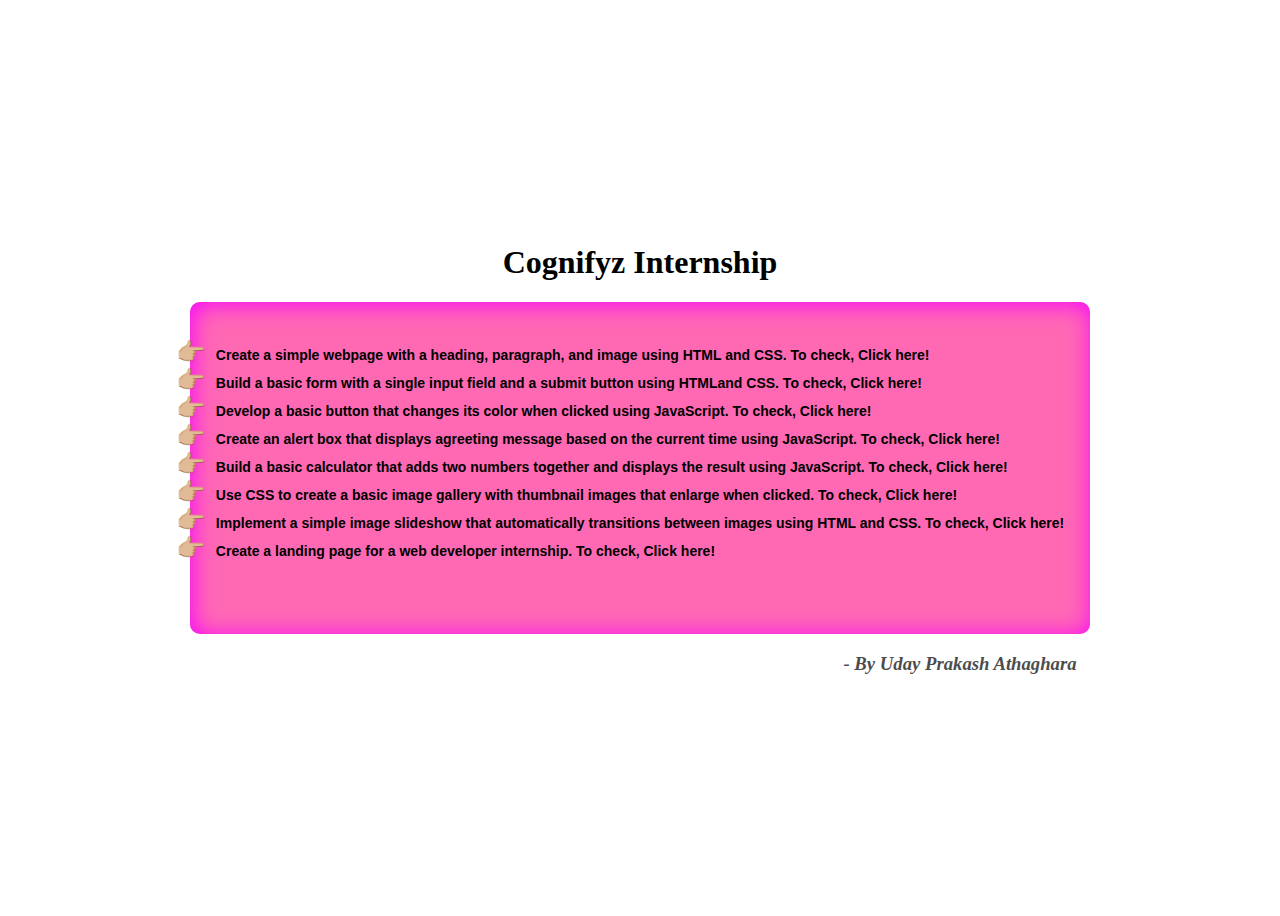
<file: index.html>
<!DOCTYPE html>
<html lang="en">
<head>
    <meta charset="UTF-8">
    <meta name="viewport" content="width=device-width, initial-scale=1.0">
    <title>Cognifyz Internship Tasks</title>
    <style>
        body{
            height: 100vh;
            display: flex;
            flex-direction: column;
            justify-content: center;
            align-items: center;
            
        }
        .main{
            height: 300px;
            padding: 1rem;
            background-color:hotpink;
            border: 0    solid rgb(224, 0, 183);
            border-radius: 10px;
            box-shadow: 2px 2px  25px rgb(247, 0, 255) inset;
        }

        a{
            text-decoration: none;
            margin: 10px;
            cursor: pointer;
            color:black;
            font-family: sans-serif;
            font-size: 14px;
        }

        li{
            list-style: "👉🏼";
        }


        .footer{
            margin-left: 40rem;
            opacity: 0.7;
        }

    </style>

</head>
<body>
    <h1>Cognifyz Internship</h1>
    <div class="main">
        <h2>
            <li><a href="Level 1\Task 1\task1.html">Create a simple webpage with a heading, paragraph, and image using HTML and CSS. To check, Click here!</a></li>
            <li><a href="Level 1\Task 1\Loginpage.html">Build a basic form with a single input field and a submit button using HTMLand CSS. To check, Click here!</a></li>
            <li><a href="Level 1\Task 2\colorchange.html">Develop a basic button that changes its color when clicked using JavaScript. To check, Click here!</a></li>
            <li><a href="Level 1\Task 2\greet.html">Create an alert box that displays agreeting message based on the current time using JavaScript. To check, Click here!</a></li>
            <li><a href="Level 1\Task 2\calculator.html">Build a basic calculator that adds two numbers together and displays the result using JavaScript. To check, Click here!</a></li>
            <li><a href="Level 3\Task 1\Imagegallery.html">Use CSS to create a basic image gallery with thumbnail images that enlarge when clicked. To check, Click here!</a></li>
            <li><a href="Level 3\Task 1\imageslider.html">Implement a simple image slideshow that automatically transitions between images using HTML and CSS. To check, Click here!</a></li>
            <li><a href="Level 3\Task 2\Task2.html">Create a landing page for a web developer internship.   To check, Click here!</a></li>
        </h2>
    </div>
    <div class="footer">
        <h3><i>- By Uday Prakash Athaghara</i></h3>
    </div>
</body>
</html>
</file>
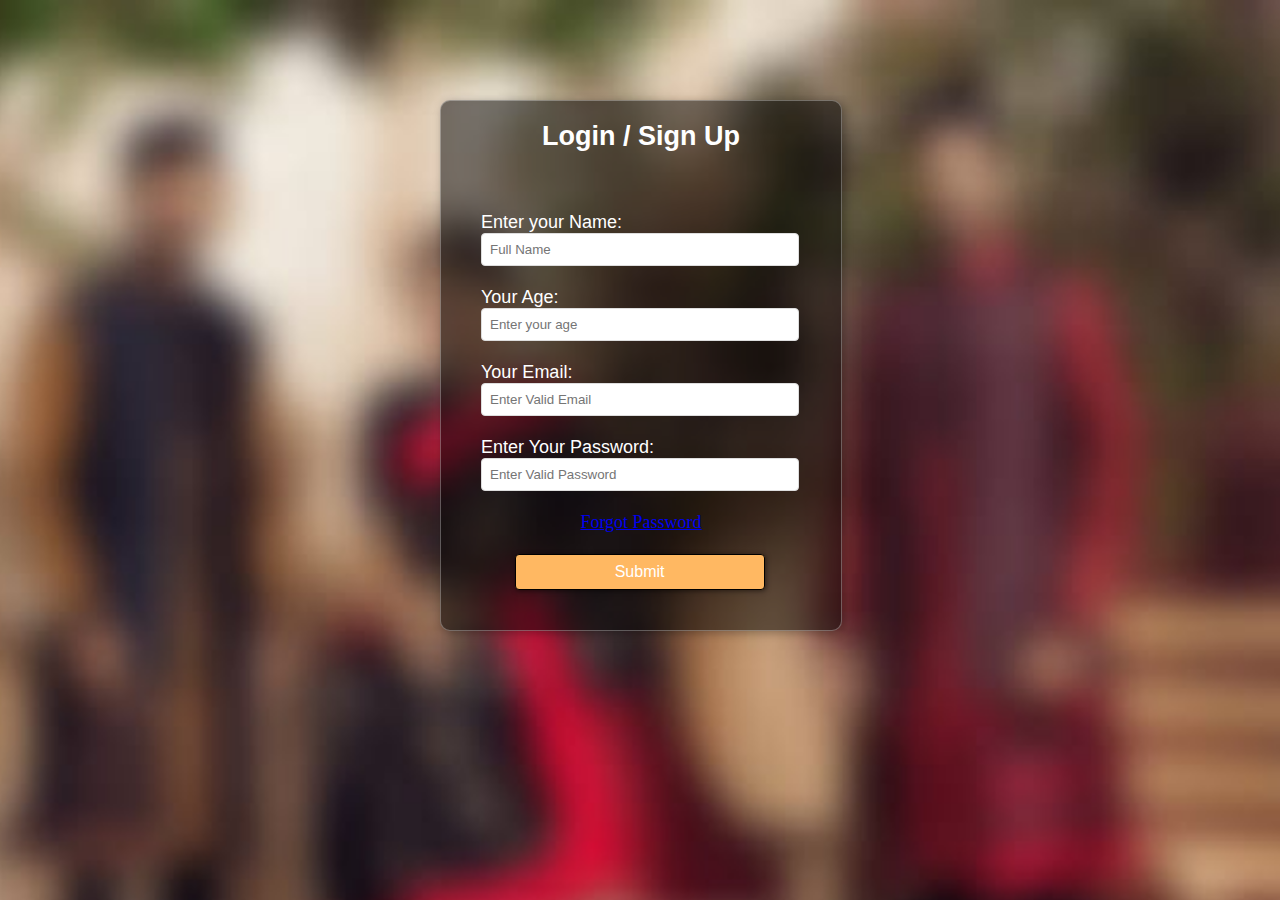
<file: Level 1/Task 1/Loginpage.html>
<!DOCTYPE html>
<html lang="en">
<head>
    <meta charset="UTF-8">
    <meta name="viewport" content="width=device-width, initial-scale=1.0">
    <link rel="stylesheet" href="https://cdnjs.cloudflare.com/ajax/libs/font-awesome/6.5.1/css/all.min.css" integrity="sha512-DTOQO9RWCH3ppGqcWaEA1BIZOC6xxalwEsw9c2QQeAIftl+Vegovlnee1c9QX4TctnWMn13TZye+giMm8e2LwA==" crossorigin="anonymous" referrerpolicy="no-referrer" />
    <link rel="stylesheet" href="Loginpage.css">
    <title>Login / SignUp</title>
</head>
<body>
    <div class="main">
        <div class="Register">
            <h2>Login / Sign Up</h2>
            <i class="fa-regular fa-user"></i>
            <form id="login">
                <label for="username">Enter your Name: </label><br>
                <input type="text" class="text" name="username" id="username" placeholder="Full Name"><br><br>
                <label for="age">Your Age: </label><br>
                <input type="number" class="text" name="age" id="age" placeholder="Enter your age" ><br><br>
                <label for="useremail">Your Email: </label><br>
                <input type="email" class="text" id="useremail" placeholder="Enter Valid Email"><br><br>
                <label for="password">Enter Your Password: </label><br>
                <input type="password" class="text" id="password" placeholder="Enter Valid Password"><br><br>
                <a href="#" class="forgotpass" style="display: flex; justify-content: center;">Forgot Password</a><br>
                <input type="submit" value="Submit" id="submit">
            </form>
        </div>
    </div>
</body>
</html>
</file>
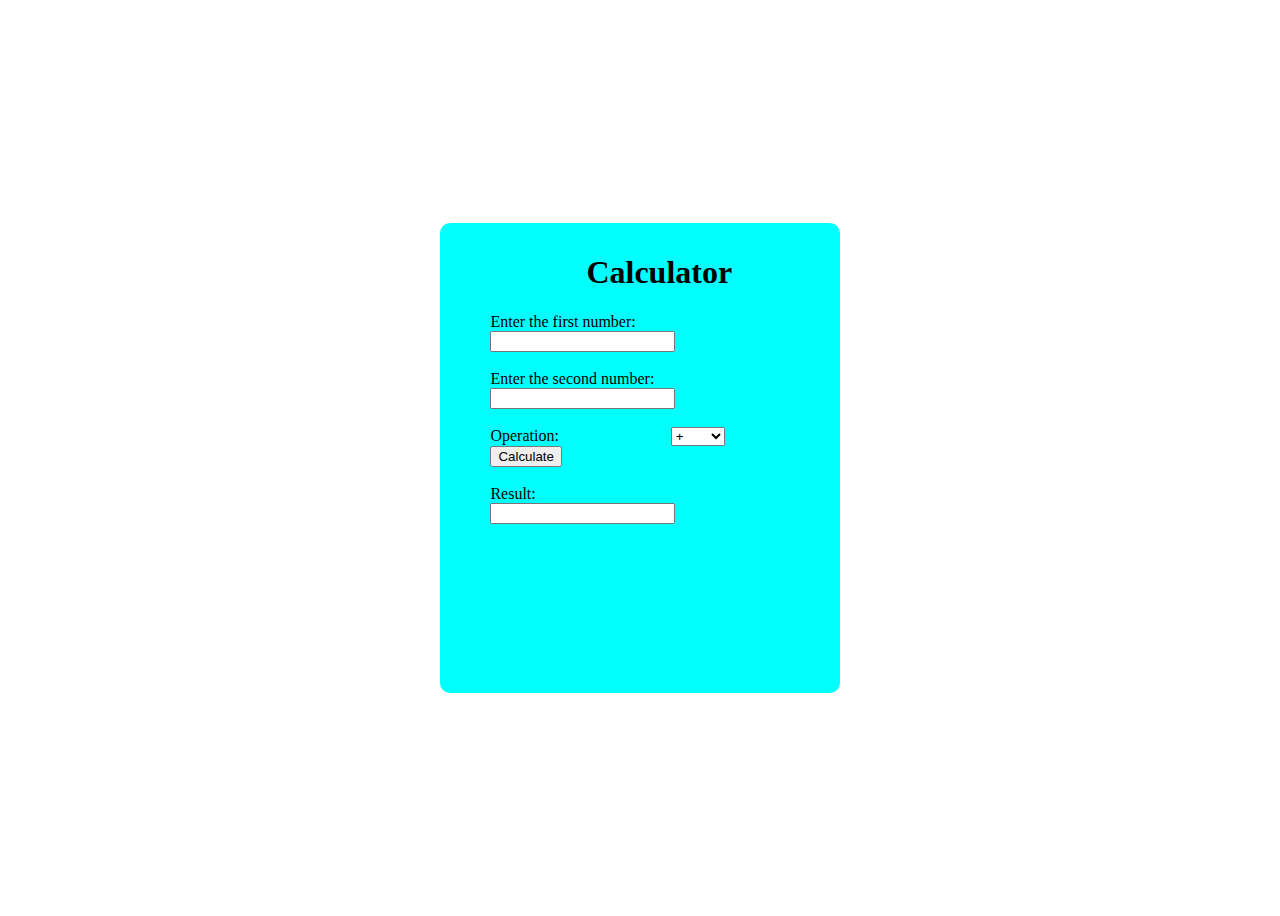
<file: Level 1/Task 2/calculator.html>
<!DOCTYPE html>
<html lang="en">
<head>
    <meta charset="UTF-8">
    <meta name="viewport" content="width=device-width, initial-scale=1.0">
    <title>Basic Calculator</title>
    <style>
        body{
            height: 100vh; 
            display: flex;
            justify-content: center;
            align-items: center;
        }
        .main{
            height: 50%;
            width: 30%;
            background-color: aqua;
            border-radius: 10px;
            padding: 10px;
        }
        h1{
            margin-left: 8.5rem;  
        }
        .maincont{
            margin-left: 2.5rem;
        }
    </style>
</head> 
<body>
    <script>
        function cal(){
            var n1 = document.getElementById('in1').value;
            var n2 = document.getElementById('in2').value;
            var oper = document.getElementById('operation').value;

            if(n1.includes(".")){
                n1 = parseFloat(n1);
                n2 = parseFloat(n2);
            }   
            else{
                n1 = parseInt(n1);
                n2 = parseInt(n2);
            }

            if(oper === 'add'){
                document.getElementById('result').value = n1+n2;
            }
            else if(oper === 'sub'){
                document.getElementById('result').value = n1-n2;
            }
            else if(oper === 'mul'){
                document.getElementById('result').value = n1*n2;
            }
            else if(oper === 'div'){
                document.getElementById('result').value = n1/n2;
            }
            else{
                alert("select valid operator");
            }

        }
    </script>
    <div class="main">
        <h1>Calculator</h1>
        <div class="maincont">
        <label for="in1">Enter the first number:&nbsp; &nbsp;&nbsp;&nbsp;&nbsp;&nbsp;&nbsp;</label>
        <input type="number" id="in1"><br><br>
        <label for="in2">Enter the second number:&nbsp; &nbsp;</label>
        <input type="number" id="in2"><br><br>
        <label for="operation">Operation:&nbsp; &nbsp;&nbsp;&nbsp;&nbsp;&nbsp;&nbsp;&nbsp; &nbsp;&nbsp;&nbsp;&nbsp;&nbsp;&nbsp;&nbsp; &nbsp;&nbsp;&nbsp;&nbsp;&nbsp;&nbsp;&nbsp; &nbsp;</label>
        <select name="" id="operation">
            <option value="add">+</option>
            <option value="sub">-</option>
            <option value="mul">*</option>
            <option value="div">/</option>
            <option value="">None</option>
        </select>&nbsp;&nbsp;&nbsp;&nbsp;&nbsp;&nbsp;&nbsp;&nbsp;&nbsp;
        <button onclick="cal();">Calculate</button><br><br>
        <label for="result">Result:&nbsp;&nbsp;&nbsp;&nbsp;&nbsp;&nbsp;&nbsp;&nbsp;&nbsp;&nbsp;&nbsp;&nbsp;&nbsp;&nbsp;&nbsp;&nbsp;&nbsp;&nbsp;&nbsp;&nbsp;&nbsp;&nbsp;&nbsp;&nbsp;&nbsp;&nbsp;&nbsp;&nbsp;&nbsp;&nbsp;&nbsp;</label>
        <input type="text" id="result">
        </div>
    </div>
    
</body>
</html>
</file>
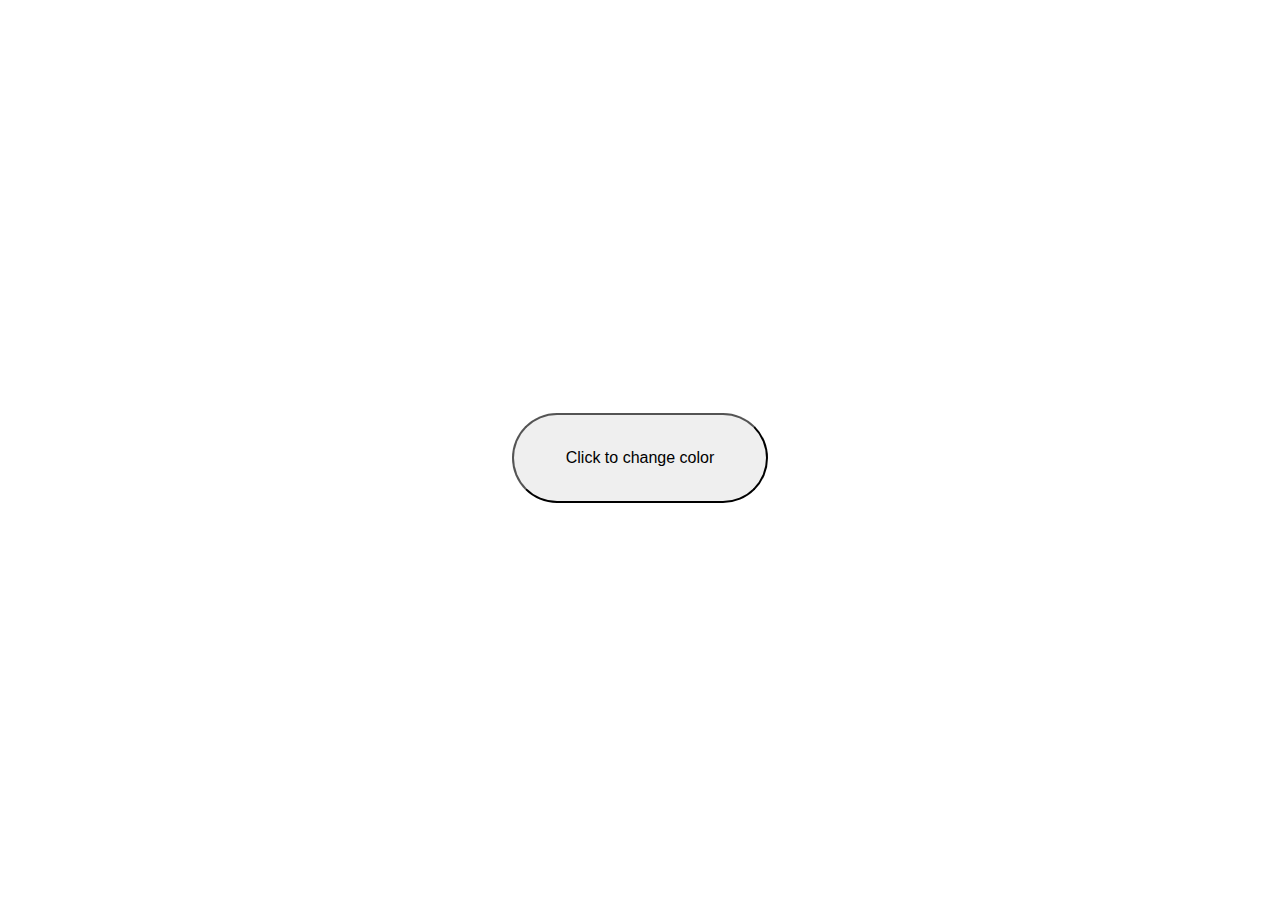
<file: Level 1/Task 2/colorchange.html>
<!DOCTYPE html>
<html lang="en">
<head>
    <meta charset="UTF-8">
    <meta name="viewport" content="width=device-width, initial-scale=1.0">
    <title>Color Change</title>
    <style>
        body{
          height: 100vh; 
          display: flex;
          justify-content: center;
          align-items: center;
      }
      #change{
          cursor: pointer;
          height: 10vh;
          width: 20vw;
          font-size: 1rem;    
          border-radius: 50px;
      }
  </style>
</head>
<body id="body">
    <button id="change" onclick="colorChange();">Click to change color</button>
    <script>
        function colorChange(){
            const change = document.getElementById('change');
            let r = Math.floor(Math.random() * 256);
            let g = Math.floor(Math.random() * 256);
            let b = Math.floor(Math.random() * 256);

            document.getElementById("body").style = "background-color:rgb("+r+","+g+","+b+")";
            change.style =  "background-color:rgb("+g+","+r+","+b+")";
        }
    </script>
</body>
</html>
</file>
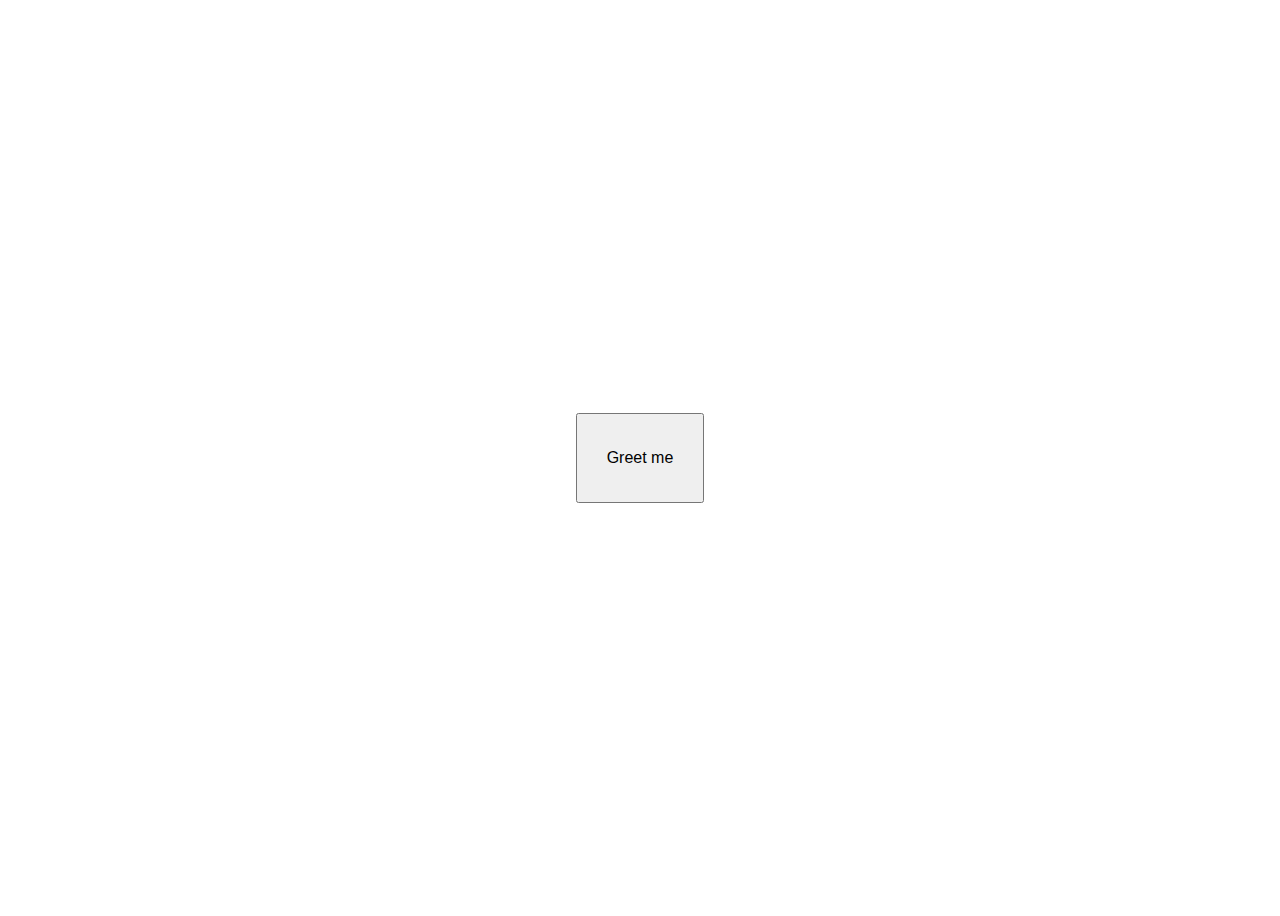
<file: Level 1/Task 2/greet.html>
<!DOCTYPE html>
<html lang="en">
<head>
    <meta charset="UTF-8">
    <meta name="viewport" content="width=device-width, initial-scale=1.0">
    <title>Greetings</title>
    <style>
          body{
            height: 100vh; 
            display: flex;
            justify-content: center;
            align-items: center;
        }
        #greet{
            cursor: pointer;
            height: 10vh;
            width: 10vw;
            font-size: 1rem;    
        }
    </style>
</head>
<body>

    <button id="greet" onclick="greetings();">Greet me</button>

    <script>
        const date = new Date();
        let hour = date.getHours();
        let min = date.getMinutes();
        function greetings(){

            if(hour>0 && hour<4){
                alert("Good Night");
            }
            else if(hour>4 && hour<12){
                alert("Good Morning");
            }
            else if(hour>12 && hour<16){
                alert("Good Afternoon");
            }
            else{
                alert("Good Evening");
            }
        }
    </script>
    
</body>
</html>
</file>
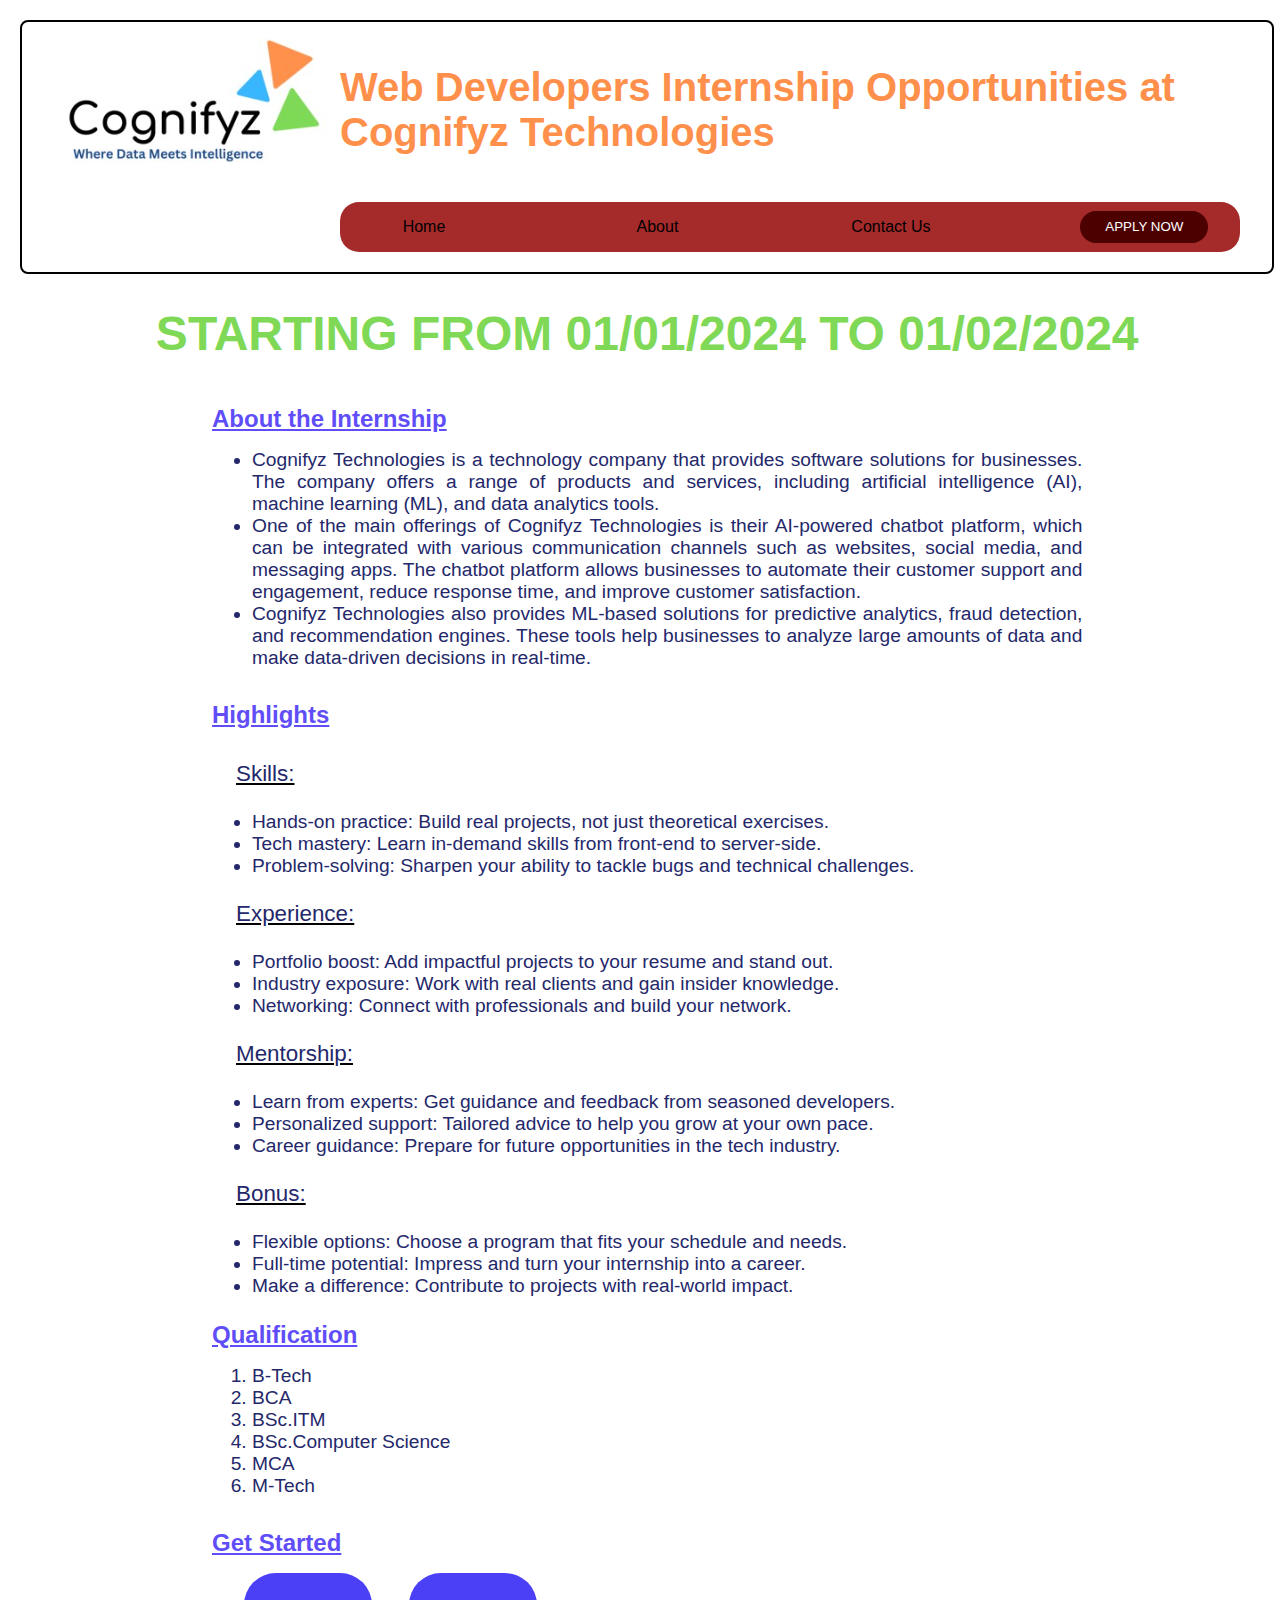
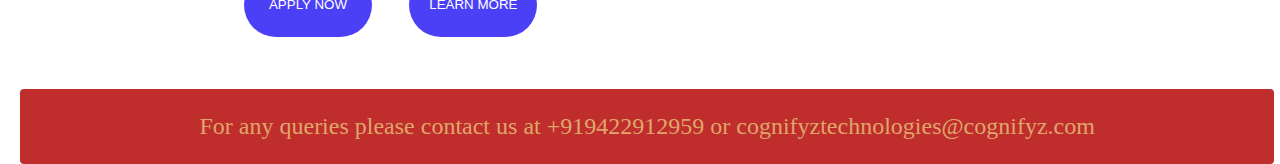
<file: Level 3/Task 2/Task2.html>
<!DOCTYPE html>
<html lang="en">
<head>
    <meta charset="UTF-8">
    <meta name="viewport" content="width=device-width, initial-scale=1.0">
    <link rel="stylesheet" href="https://cdnjs.cloudflare.com/ajax/libs/font-awesome/6.4.2/css/all.min.css" integrity="sha512-z3gLpd7yknf1YoNbCzqRKc4qyor8gaKU1qmn+CShxbuBusANI9QpRohGBreCFkKxLhei6S9CQXFEbbKuqLg0DA==" crossorigin="anonymous" referrerpolicy="no-referrer" />
    <title>Cognifyz Technologies</title>
    <link rel="icon" href="./Cognifyz logo.png">
    <link rel="stylesheet" href="Task2.css">
</head>
<body>
    <div class="main">
        <div class="head">
            <div class="logo">
                <a href="https://cognifyz.com/"><img src="./Cognifyz Header.png" alt="header"></a>
            </div>
            <div class="heading">
                <h1>Web Developers Internship Opportunities at Cognifyz Technologies</h1>
                <nav class="navbar">
                    <ul type="none">
                        <a href="https://cognifyz.com/"><li>Home</li></a>
                        <a href="https://cognifyz.com/about-us/"><li>About</li></a>
                        <a href="#contact"><li>Contact Us</li></a>
                        <a href="https://docs.google.com/forms/d/e/1FAIpQLSf00AjPhbqp-aD3Zcg5XwDVejs8EsJGHU3DKpSjW8cMSJbVpQ/viewform"><button class="navbuttons">APPLY NOW</button></a>   
                    </ul>
                </nav>
            </div>    
        </div>
        <div class="date"><SPAN>STARTING FROM 01/01/2024 TO 01/02/2024</SPAN></div>
        <div class="content">
            <dl>
                <dt class="Terms">About the Internship</dt>
                <dd class="Data">
                    <ul>
                        <li>Cognifyz Technologies is a technology company that provides software solutions for businesses. The company offers a range of products and services, including artificial intelligence (AI), machine learning (ML), and data analytics tools.</li>
                        <li>One of the main offerings of Cognifyz Technologies is their AI-powered chatbot platform, which can be integrated with various communication channels such as websites, social media, and messaging apps. The chatbot platform allows businesses to automate their customer support and engagement, reduce response time, and improve customer satisfaction.</li>
                        <li>Cognifyz Technologies also provides ML-based solutions for predictive analytics, fraud detection, and recommendation engines. These tools help businesses to analyze large amounts of data and make data-driven decisions in real-time.</li>
                    </ul>
                </dd>
                <dt class="Terms">Highlights</dt>
                <dd class="Data">
                    <dt><u><h3>Skills:</h3></u></dt>
                        <dd class="highlights-points">
                            <li>Hands-on practice: Build real projects, not just theoretical exercises.</li>
                            <li>Tech mastery: Learn in-demand skills from front-end to server-side.</li>
                            <li>Problem-solving: Sharpen your ability to tackle bugs and technical challenges.</li>
                        </dd>

                    <dt><u><h3>Experience:</h3></u></dt>
                        <dd class="highlights-points">
                            <li>Portfolio boost: Add impactful projects to your resume and stand out.</li>
                            <li>Industry exposure: Work with real clients and gain insider knowledge.</li>
                            <li>Networking: Connect with professionals and build your network.</li>
                        </dd>
                    <dt><u><h3>Mentorship:</h3></u></dt>
                        <dd class="highlights-points">
                            <li>Learn from experts: Get guidance and feedback from seasoned developers.</li>
                            <li>Personalized support: Tailored advice to help you grow at your own pace.</li>
                            <li>Career guidance: Prepare for future opportunities in the tech industry.</li>
                        </dd>
                    <dt><u><h3>Bonus:</h3></u></dt>
                        <dd class="highlights-points"> 
                            <li>Flexible options: Choose a program that fits your schedule and needs.</li>
                            <li>Full-time potential: Impress and turn your internship into a career.</li>
                            <li>Make a difference: Contribute to projects with real-world impact.</li>
                        </dd>
                </dd>
                <dt class="Terms">Qualification</dt>
                <dd class="Data">
                    <ol type="1">
                        <li>B-Tech</li>
                        <li>BCA</li>
                        <li>BSc.ITM</li>
                        <li>BSc.Computer Science</li>
                        <li>MCA</li>
                        <li>M-Tech</li>
                    </ol>
                </dd>
                <dt class="Terms">Get Started</dt>
                <dd class="Data">
                    <a href="https://docs.google.com/forms/d/e/1FAIpQLSf00AjPhbqp-aD3Zcg5XwDVejs8EsJGHU3DKpSjW8cMSJbVpQ/viewform"><button class="buttons">APPLY NOW</button></a>
                    <a href="https://cognifyz.com/"><button class="buttons">LEARN MORE</button></a>
                </dd>
            </dl>
        </div>
        <div class="footer" id="contact">
            <p>For any queries please contact us at +919422912959 or cognifyztechnologies@cognifyz.com</p>
        </div>
    </div>
</body>
</html>
</file>
<file: Level 1/Task 1/Loginpage.css>
*{
    margin: 0;
    padding: 0;
}
body
{   
    background: url("loginbackground.jpg");
    background-repeat: no-repeat;
    background-size:140%;
    background-position: -400px 0;

}
.main{
    width: 400px;
    margin: 100px auto 0px auto;
}
h2{
    text-align: center;
    padding: 20px;
    font-family: sans-serif;
}
.Register{
    background-color: rgba(0,0,0,0.5);
    width: 100%;
    font-size: 18px;
    border-radius: 10px;
    border: 1px solid rgba(255,255,255,0.3);
    box-shadow: 2px 2px 10px rgba(0,0,0,0.3);
    color: #fff;
}
.Register>i{
    display: flex;
    justify-content: center;
    align-items: center;
}

#login{
    margin: 40px;
}

label{
    font-family: sans-serif;
    font-size: 18px;
}
.text{
    width: 300px;
    border: 1px solid #ddd;
    border-radius: 0.25rem;
    padding: 0.5rem;
    background-color: #fff;
}

#submit{
    margin-left: 2.1rem;
    width: 250px;
    padding: 0.5rem;
    font-size: 1rem;
    color: #fff;
    font-family: Verdana, Geneva, Tahoma, sans-serif;
    font-weight: 400;
    border-radius: 4px;
    background-color: rgb(255, 184, 98);
    cursor: pointer;
    border: 1px solid black;
    box-shadow: 1px 1px 5px rgba(0,0,0,0.5);
}
</file>
<file: Level 3/Task 2/Task2.css>
body{
    height: 100vh;
    overflow: auto;
    margin: 0;
}

.main{
    height: 100%;
    width: 98%;
    margin: 1rem;
    padding: 0.25rem;
    display: flex;
    flex: 1;
    flex-direction: column;
}
.head{
    display: flex;
    justify-content: space-between;
    margin: 0 0 2rem 0;
    padding-top: 1rem;
    border: 2px solid black;
    border-radius: 0.5rem;
}
.logo>img{
    height: 130px;
    width: 300px;
    cursor: pointer;
}
.heading{
    margin-right: 2rem;
    display: flex;
    flex-direction: column;
    font-family:Verdana, Geneva, Tahoma, sans-serif;
    font-size: 20px;
    color:#ff904c;  
}
.navbar>ul{
    display: flex;
    justify-content: space-between;
    align-items: center;
    background-color: brown;
    height: 50px;
    border-radius: 1.2rem;
    
}
.navbar>ul>a{
    text-decoration:none;

}

.navbar>ul>a>li{
    font-family: Arial, Helvetica, sans-serif;
    font-size: 1rem;
    margin-right: 2rem;
    height: 2rem;
    width: 5rem;
    cursor: pointer;   
    padding: 0.25rem;
    color: black; 
    display: flex;
    justify-content: center;
    align-items: center;
}
.navbar>ul>a>li:hover{
    color: #fff;
    transition-duration: 600ms;
    height: 2rem;
    width: 5rem;
    padding: 0.25rem;
    border: 0 solid black;
    border-radius: 2rem;
    display: flex;
    justify-content: center;
    align-items: center;
    background-color: rgb(216, 101, 101);

}
.navbuttons{
    background-color: #4d0000;
    height: 2rem;
    width: 8rem;
    border: 0;
    margin-right: 2rem;
    border-radius: 50px;
    color: #fff;
}
.navbuttons:hover{
    transition-duration: 600ms;
    cursor: pointer;
    background-color:  rgb(216, 101, 101);
}

.date{
    color:#7fd957;
    font-weight: bold;
    display: flex;
    justify-content: center;
    align-items: center;
    font-size: 3rem;
    font-family:'Lucida Sans', 'Lucida Sans Regular', 'Lucida Grande', 'Lucida Sans Unicode', Geneva, Verdana, sans-serif;
}

.content{
    margin: 1rem 10rem 1rem 10rem;
    padding: 0.25rem 2rem;
}

.Terms{
    font-size: 1.5rem;
    font-family:'Lucida Sans', 'Lucida Sans Regular', 'Lucida Grande', 'Lucida Sans Unicode', Geneva, Verdana, sans-serif ;
    font-weight: 900;
    text-decoration: underline;
    color:#5f4ef7;  
    margin-top: 1.5rem;
}
.Data{
    font-size: 1.2rem;
    font-family:'Segoe UI', Tahoma, Geneva, Verdana, sans-serif;
    color: #24286a;
    text-align: justify;
    margin: 1rem 0 2rem 0;
}
.Data>li{
    text-align: justify;
}

h3{
    font-family:'Gill Sans', 'Gill Sans MT', Calibri, 'Trebuchet MS', sans-serif;
    color: #24286a;
    margin: 1.5rem;
    font-size: 1.4rem;
    font-weight: 400;
}
.highlights-points>li{
    font-size: 1.2rem;
    font-family:'Segoe UI', Tahoma, Geneva, Verdana, sans-serif;
    color: #24286a;
    text-align: justify;
}

.buttons{
    margin-left: 2rem;
    background-color: #4c40f7;
    height: 4rem;
    width: 8rem;
    border: 0;
    border-radius: 50px;
    color: #fff;
}
.buttons:hover{
    cursor: pointer;
    font-weight: 600;
    background-color: #19127b;
}

.footer{
    display: flex;
    justify-content: center;
    align-items: center;
    font-size: 1.5rem;
    background-color: #c02d2d;
    color:rgba(240, 230, 140, 0.662);
    border-radius: 0.25rem;
}
</file>
